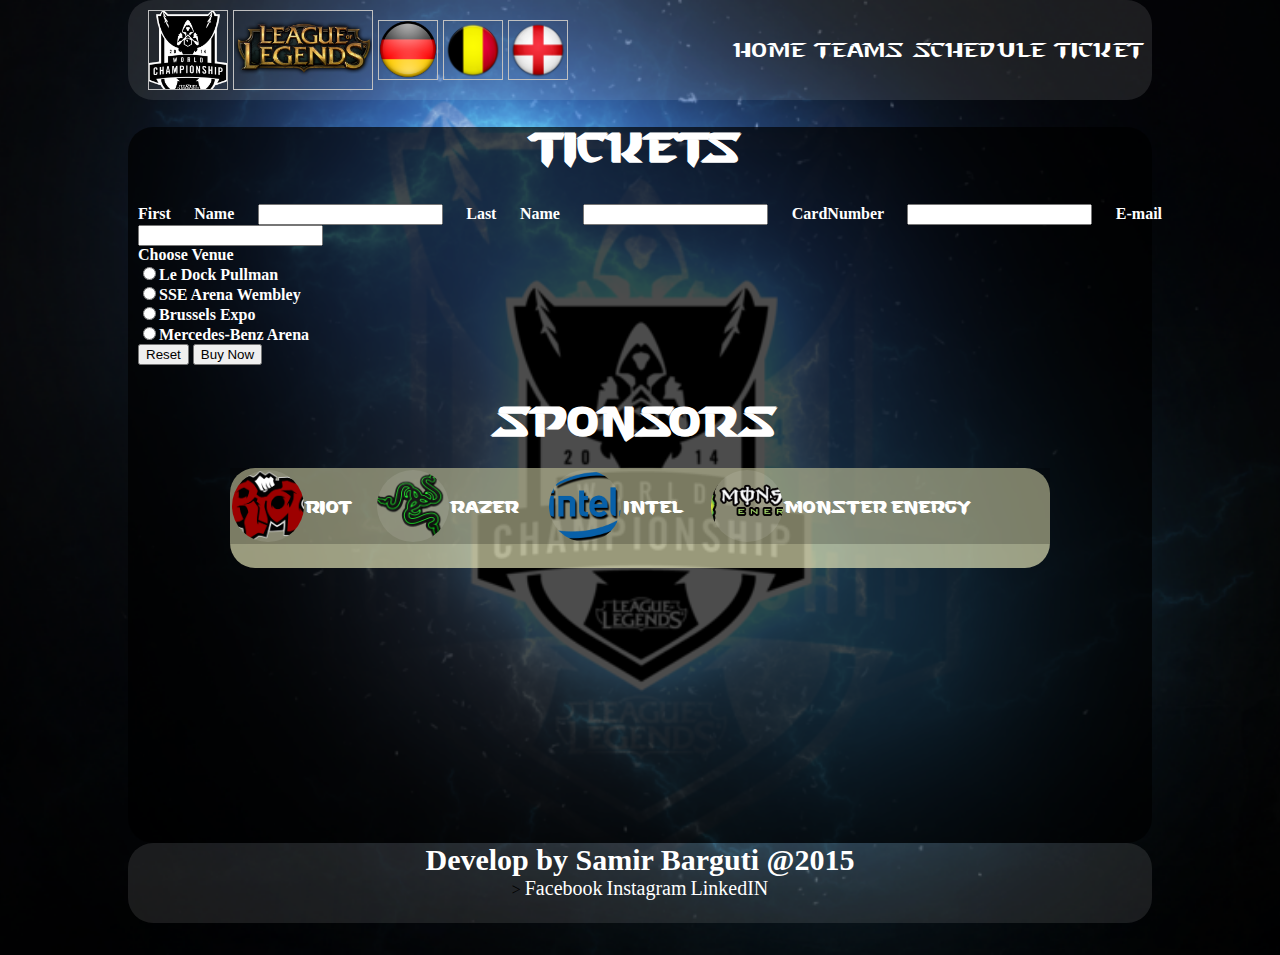
<file: LoLSite/pages/links.html>
<!DOCTYPE html>
<html lang="en">
<head>
	<meta charset="UTF-8">
	<meta name="viewport" content="width=device-width, initial-scale=1">
	<title>Ticket</title>
	<link rel="stylesheet" type="text/css" href="../css/style.css">
	<link rel="stylesheet" type="text/css" href="../css/Gstyle.css">
</head>
<body>
	<div class="page">
	<div class="header">
	<a href="../index.html">
	<img class="logo">
	</a>
	<img class="logo2">
	<img class="flag2">
	<img class="flag3">
	<img class="flag4">
	<nav>
		<a class="navbar" href="../index.html">Home</a>
		<a class="navbar" href="teams.html">Teams</a>
		<a class="navbar" href="schedule.html">Schedule</a>
		<a class="navbar" href="links.html">Ticket</a>
	</nav>
	</div>
	<div class="content">
<span>
	<h1>Tickets</h1>
	</span>
	<div class="ticket">
	<form method="post" action="">
	<label for="First Name">First Name</label>
	<input type="text" name="First Name"/>
	<label for="Last Name">Last Name</label> 
	<input type="text" name="Last Name"/>
	<label for="CardNubmber">CardNumber</label>
	<input type="password" name="CardNumber"> 
	<label for="email">E-mail</label>
	<input type="email" required="true"/> <br>
	<label for="Venue">Choose Venue</label> <br>
	<input type="radio" name="Venue" value="1"/>Le Dock Pullman <br/>
	<input type="radio" name="Venue" value="2"/>SSE Arena Wembley<br/>
	<input type="radio" name="Venue" value="3"/>Brussels Expo<br/>
	<input type="radio" name="Venue" value="4"/>Mercedes-Benz Arena<br/>
	<input type="reset"/>
	<input type="submit" value="Buy Now">
	</form>
	</div>
	<span>
	<h1>Sponsors</h1>
	</span>
	<div class="link">
	<table class="sponsors">
	<tr><td class="left" id="Riot"></td><td>RIOT</td>
	<td class="left" id="razer"></td><td>Razer</td>
	<td class="left" id="intel"></td><td>Intel</td>
	<td class="left" id="monster"></td><td>Monster Energy</td></tr>
	</table>
	</div>
	</div>
	<footer class="footer">
	<h5>Develop by Samir Barguti @2015 </h5>> 
	<a class="navbar" href="https://www.facebook.com/samir.barguti">Facebook</a>
	<a class="navbar" href="https://instagram.com/samlife_91/">Instagram</a>
	<a class="navbar" href="https://www.linkedin.com/profile/view?id=AAIAABeBNtUBwVK6FLvGasY2lhG-4Mfv70uuVNY&trk=nav_responsive_tab_profile_pic">LinkedIN</a>
	</footer>
	</div>
</body>
</html>
</file>
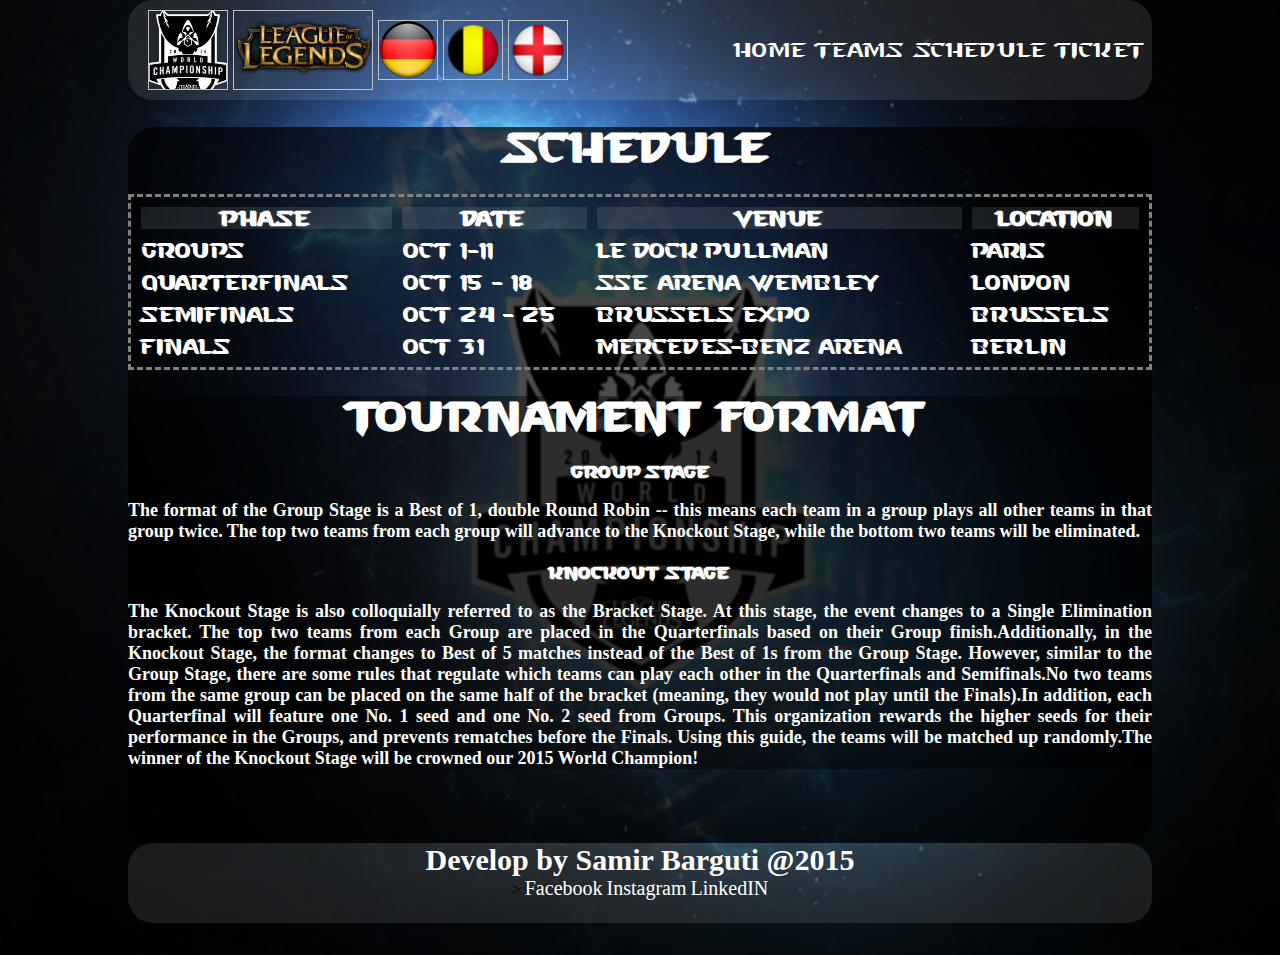
<file: LoLSite/pages/schedule.html>
<!DOCTYPE html>
<html lang="en">
<head>
	<meta charset="UTF-8">
	<meta name="viewport" content="width=device-width, initial-scale=1">
	<title>Schedule</title>
	<link rel="stylesheet" type="text/css" href="../css/style.css">
	<link rel="stylesheet" type="text/css" href="../css/Gstyle.css">
</head>
<body>
	<div class="page">
	<div class="header">
	<a href="../index.html">
	<img class="logo">
	</a>
	<img class="logo2">
	<img class="flag2">
	<img class="flag3">
	<img class="flag4">
	<nav>
		<a class="navbar" href="../index.html">Home</a>
		<a class="navbar" href="teams.html">Teams</a>
		<a class="navbar" href="schedule.html">Schedule</a>
		<a class="navbar" href="links.html">Ticket</a>
	</nav>
	</div>
	<div class="content">
<span>
	<h1>Schedule</h1>
	</span>
	<div class="schedule">
	<table class="program">
	<th class="tabh">Phase</th><th class="tabh">Date</th><th class="tabh">Venue</th><th class="tabh">Location</th>
	<tr>
	<td>Groups</td>
	<td>Oct 1-11</td>
	<td>Le Dock Pullman</td>
	<td>Paris</td>
	</tr>
	<tr>
	<td>Quarterfinals</td>
	<td>Oct 15 - 18</td>
	<td>SSE Arena Wembley</td>
	<td>London</td>
	</tr>
	<tr>
	<td>Semifinals</td>
	<td>Oct 24 - 25</td>
	<td>Brussels Expo</td>
	<td>Brussels</td>
	</tr>
	<tr>
	<td>Finals</td>
	<td>Oct 31</td>
	<td>Mercedes-Benz Arena</td>
	<td>Berlin</td>
	</tr>
	</table>
	</div>
	<div class="info">
	<h1>Tournament Format</h1>
	<h4 class="center">Group Stage</h4>
	<p class="description">The format of the Group Stage is a Best of 1, double Round Robin -- this means each team in a group plays all other teams in that group twice. The top two teams from each group will advance to the Knockout Stage, while the bottom two teams will be eliminated.</p>
	<h4 class="center">Knockout Stage</h4>
	<p class="description">The Knockout Stage is also colloquially referred to as the Bracket Stage. At this stage, the event changes to a Single Elimination bracket. The top two teams from each Group are placed in the Quarterfinals based on their Group finish.Additionally, in the Knockout Stage, the format changes to Best of 5 matches instead of the Best of 1s from the Group Stage. However, similar to the Group Stage, there are some rules that regulate which teams can play each other in the Quarterfinals and Semifinals.No two teams from the same group can be placed on the same half of the bracket (meaning, they would not play until the Finals).In addition, each Quarterfinal will feature one No. 1 seed and one No. 2 seed from Groups. This organization rewards the higher seeds for their performance in the Groups, and prevents rematches before the Finals. Using this guide, the teams will be matched up randomly.The winner of the Knockout Stage will be crowned our 2015 World Champion!</p>
	</div>
	</div>
<footer class="footer">
	<h5>Develop by Samir Barguti @2015 </h5>> 
	<a class="navbar" href="https://www.facebook.com/samir.barguti">Facebook</a>
	<a class="navbar" href="https://instagram.com/samlife_91/">Instagram</a>
	<a class="navbar" href="https://www.linkedin.com/profile/view?id=AAIAABeBNtUBwVK6FLvGasY2lhG-4Mfv70uuVNY&trk=nav_responsive_tab_profile_pic">LinkedIN</a>
	</footer>
	</div>
</body>
</html>
</file>
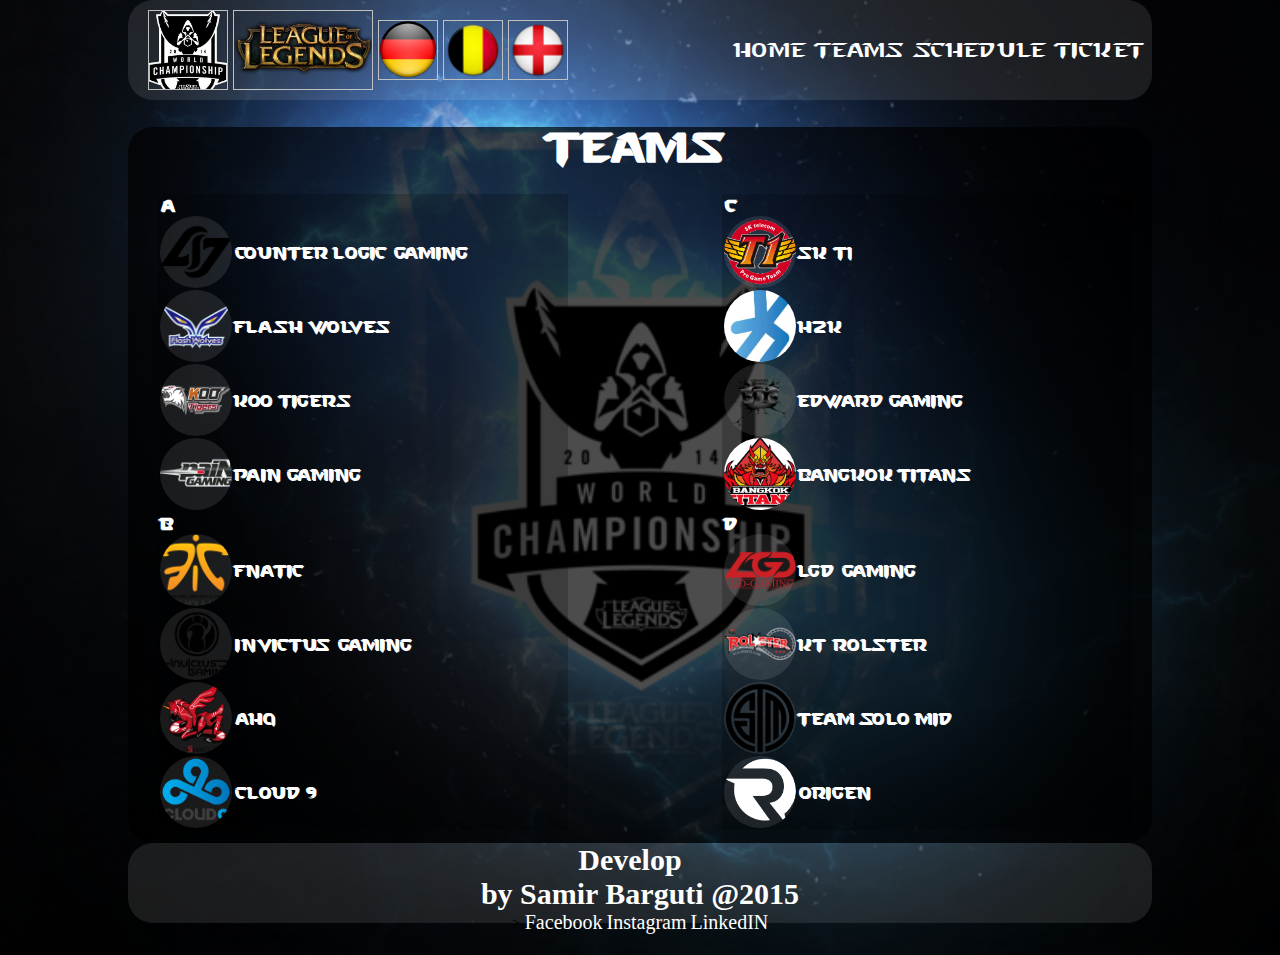
<file: LoLSite/pages/teams.html>
<!DOCTYPE html>
<html lang="en">
<head>
	<meta charset="UTF-8">
	<meta name="viewport" content="width=device-width, initial-scale=1">
	<title>Teams</title>
	<link rel="stylesheet" type="text/css" href="../css/style.css">
	<link rel="stylesheet" type="text/css" href="../css/Gstyle.css">
</head>
<body>
	<div class="page">
	<div class="header">
	<a href="../index.html">
	<img class="logo">
	</a>
	<img class="logo2">
	<img class="flag2">
	<img class="flag3">
	<img class="flag4">
	<nav>
		<a class="navbar" href="../index.html">Home</a>
		<a class="navbar" href="teams.html">Teams</a>
		<a class="navbar" href="schedule.html">Schedule</a>
		<a class="navbar" href="links.html">Ticket</a>
	</nav>
	</div>
	<div class="content">
<span>
	<h1>Teams</h1>
	</span>
	<div class="l">
	<table class="a">
	<th>A</th>
	<tr><td class="left" id="clg"></td><td>Counter Logic Gaming</td>
	</tr>
	<tr><td class="left" id="flash"></td><td>Flash Wolves</td>
	</tr>
	<tr><td class="left" id="koo"></td><td>KOO Tigers</td>
	</tr>
	<tr><td class="left" id="pain"></td><td>Pain Gaming</td>
	</tr>
	</table>
	<table class="b">
	<th>B</th>
	<tr><td class="left" id="fnatic"></td><td>Fnatic</td>
	</tr>
	<tr><td class="left" id="invic"></td><td>Invictus Gaming</td>
	</tr>
	<tr><td class="left" id="ahq"></td><td>AHQ</td>
	</tr>
	<tr><td class="left" id="c9"></td><td>Cloud 9</td>
	</tr>
	</table>
	</div>
<div class="r">
		<table class="c">
	<th>C</th>
	<tr><td class="left" id="sk"></td><td>SK T1</td>
	</tr>
	<tr><td class="left" id="h2k"></td><td>H2K</td>
	</tr>
	<tr><td class="left" id="ed"></td><td>EDward Gaming</td>
	</tr>
	<tr><td class="left" id="bt"></td><td>Bangkok Titans</td>
	</tr>
	</table>
		<table class="d">
	<th>D</th>
	<tr><td class="left" id="lgd"></td><td>LGD Gaming</td>
	</tr>
	<tr><td class="left" id="kt"></td><td>KT Rolster</td>
	</tr>
	<tr><td class="left" id="tsm"></td><td>Team Solo Mid</td>
	</tr>
	<tr><td class="left" id="or"></td><td>ORIGEN</td>
	</tr>
	</table>
	</div>
	</div>
	<footer class="footer">
	<h5>Develop by Samir Barguti @2015 </h5>> 
	<a class="navbar" href="https://www.facebook.com/samir.barguti">Facebook</a>
	<a class="navbar" href="https://instagram.com/samlife_91/">Instagram</a>
	<a class="navbar" href="https://www.linkedin.com/profile/view?id=AAIAABeBNtUBwVK6FLvGasY2lhG-4Mfv70uuVNY&trk=nav_responsive_tab_profile_pic">LinkedIN</a>
	</footer>
	</div>
</body>
</html>
</file>
<file: LoLSite/css/style.css>
body{
background-image:url(../pictures/cover1.png);
background-size:cover;
background-position: center center;
background-repeat: no-repeat;
margin:0 auto;
width:1024px;
height:955px;
font-family: Starcraft;
}
.page{
width:100%;
height:100%;
margin:0 auto;
padding:0 auto;
}
.header{
width:100%;
height:100px;
background-color: rgba(255,255,255,0.1);
border-radius:25px;
}
.logo{
	margin-left:20px;
	margin-right:5px;
	margin-top:10px;
	margin-bottom:25px;
	height:80px;
	width:80px;
float:left;
background-image:url(../pictures/logo.png);
background-size:cover;
}
.logo2{
	margin-top:10px;
	margin-right:5px;
		height:80px;
	width:140px;
	float:left;
	background-image:url(../pictures/logo2.png);
background-size:cover;
}
.flag1{
float:left;
background-image:url(../pictures/Hlogo1.ico);
	height:60px;
	width:60px; 
	background-size:cover;
	margin-top:20px;
	margin-right:5px;
}
.flag2{
float:left;
background-image: url(../pictures/Hlogo2.png);
	height:60px;
	width:60px;
	background-size:cover;
	margin-top:20px;
	margin-right:5px;
}
.flag3{
float:left;
background-image:url(../pictures/Hlogo3.png);
	height:60px;
	width:60px;
	background-size:cover;
	margin-top:20px;
	margin-right:5px;
} 
.flag4{
float:left;
background-image:url(../pictures/Hlogo4.png);
	height:60px;
	width:60px;
	background-size:cover;
	margin-top:20px;
} 

.navbar{
font-size:20px;
color:white;
text-decoration: none;
}
.navbar:hover{
	text-decoration: underline;
}
nav{
float:right;
margin-top:40px;
margin-right:5px;
word-spacing: 3px;
}
.content{
	font-family:Starcraft;
	text-shadow: 1px 1px #ffffff;
	padding:0 auto;
	margin:0 auto;
background-color: rgba(0,0,0,0.7);
border-radius:25px;
color:white;
height:75%;
}
video.hero{
	position:relative;
	z-index:-99;
	width:100%;
	height:100%;
}

span{
	z-index: 9;
	text-align: justify;
	width:100%;
}
h1{
	z-index: 9;
	font-size:40px;
	color:#fff;
	text-align:center;
}
h2{
	z-index: 9;
	font-size:22px;
	color:#fff;
	text-align:center;
}
.footer{
bottom:0px;	
width:100%;
height:80px;
background-color: rgba(255,255,255,0.1);
border-radius:25px;
font-family:"Times New Roman";
text-shadow:none;
text-align: center;
text-decoration: none;
}
h5{
text-align: center;
margin:0 auto;
color:white;
font-size:30px;
}
@font-face{
	font-family:Starcraft;
	src:url(../fonts/Starcraft.ttf);
}
table{
	text-align:justify;
	width:100%;
	table-layout: auto;
	background-color:rgba(0,0,0,0.2);
}
.left {
	width:70px;
	height:70px;
	border-radius:50px;
	background-color: rgba(255,255,255,0.1);
}
.l{
	width:40%;
float:left;
margin-left:30px;
margin-bottom: 30px;
}
.left:hover{
	background-color:white;
}
.r{
	width:40%;
	float:right;
	margin-right:20px;
	margin-left:30px;
	margin-bottom: 30px;
}
.program{
	margin:5px auto;
	font-size:20px;
	width:100%;
	height:60%;
	border-size:1px;
	border-style:dashed;
	border-collapse: separate;
	border-spacing: 10px;
	background-color: rgba(0,0,0,0.1);
}
.tabh{
	text-align: center;
	background-color:rgba(255,255,255,0.1);
}
.tabh:hover{
	background-color:rgba(255,153,255,0.3);
}
.description{
	font-family:"Times New Roman";
	font-weight: bold;
	font-size:18px;
	text-shadow:none;
	text-align:justify;
}
.info{
		background-color: rgba(0,0,0,0.4);
}
.info:hover{
		background-color: rgba(255,153,255,0.1);
}
.center{
	text-align: center;
}
.ticket{
	font-family:"Times New Roman";
	font-weight: bold;
	text-shadow: none;
	text-align: justify;
	width:100%;
	padding:10px;
}
.link{
	margin-left:10%;
	width:80%;
	height:100px;
	background-color:rgba(255,255,204,0.6);
	border-radius:25px;
}
#Riot{
	background-image: url(../pictures/support/riot.png);
	background-position: center center;
	background-size: cover;
}
#razer{
	background-image: url(../pictures/support/razer.png);
	background-position: center center;
	background-size: cover;
}
#intel{
	background-image: url(../pictures/support/intel.png);
	background-position: center center;
	background-size: cover;
}
#monster{
	background-image: url(../pictures/support/monster.png);
	background-position: center center;
	background-size: cover;
}
</file>
<file: LoLSite/css/Gstyle.css>
#clg{
	background-image:url(../pictures/Tlogo/clg.png);
	background-position: center;
	background-size: cover;
}
#flash{
	background-image:url(../pictures/Tlogo/flash.png);
	background-position: center;
	background-size: cover;
}
#koo{
	background-image:url(../pictures/Tlogo/koo.png);
	background-position: center;
	background-size: cover;
}
#pain{
	background-image:url(../pictures/Tlogo/pain.png);
	background-position: center center;
	background-size: cover;
}
#fnatic{
	background-image:url(../pictures/Tlogo/fnatic.png);
	background-position: center;
	background-size: cover;
}
#invic{
	background-image:url(../pictures/Tlogo/invic.png);
	background-position: center;
	background-size: cover;
}
#ahq{
	background-image:url(../pictures/Tlogo/ahq.png);
	background-position: center;
	background-size: cover;
}
#c9{
	background-image:url(../pictures/Tlogo/c9.png);
	background-position: center;
	background-size: cover;
}
#sk{
	background-image:url(../pictures/Tlogo/skt.png);
	background-position: center;
	background-size: cover;
}
#ed{
	background-image:url(../pictures/Tlogo/ed.png);
	background-position: center;
	background-size: cover;
}
#h2k{
	background-image:url(../pictures/Tlogo/h2k.jpg);
	background-position: center;
	background-size: cover;
}
#bt{
	background-image:url(../pictures/Tlogo/bt.jpg);
	background-position: center;
	background-size: cover;
}
#lgd{
	background-image:url(../pictures/Tlogo/ld.png);
	background-position: center;
	background-size: cover;
}
#kt{
	background-image:url(../pictures/Tlogo/kt.png);
	background-position: center;
	background-size: cover;
}
#tsm{
	background-image:url(../pictures/Tlogo/tsm.png);
	background-position: center;
	background-size: cover;
}
#or{
	background-image:url(../pictures/Tlogo/or.png);
	background-position: center;
	background-size: cover;
}
</file>
